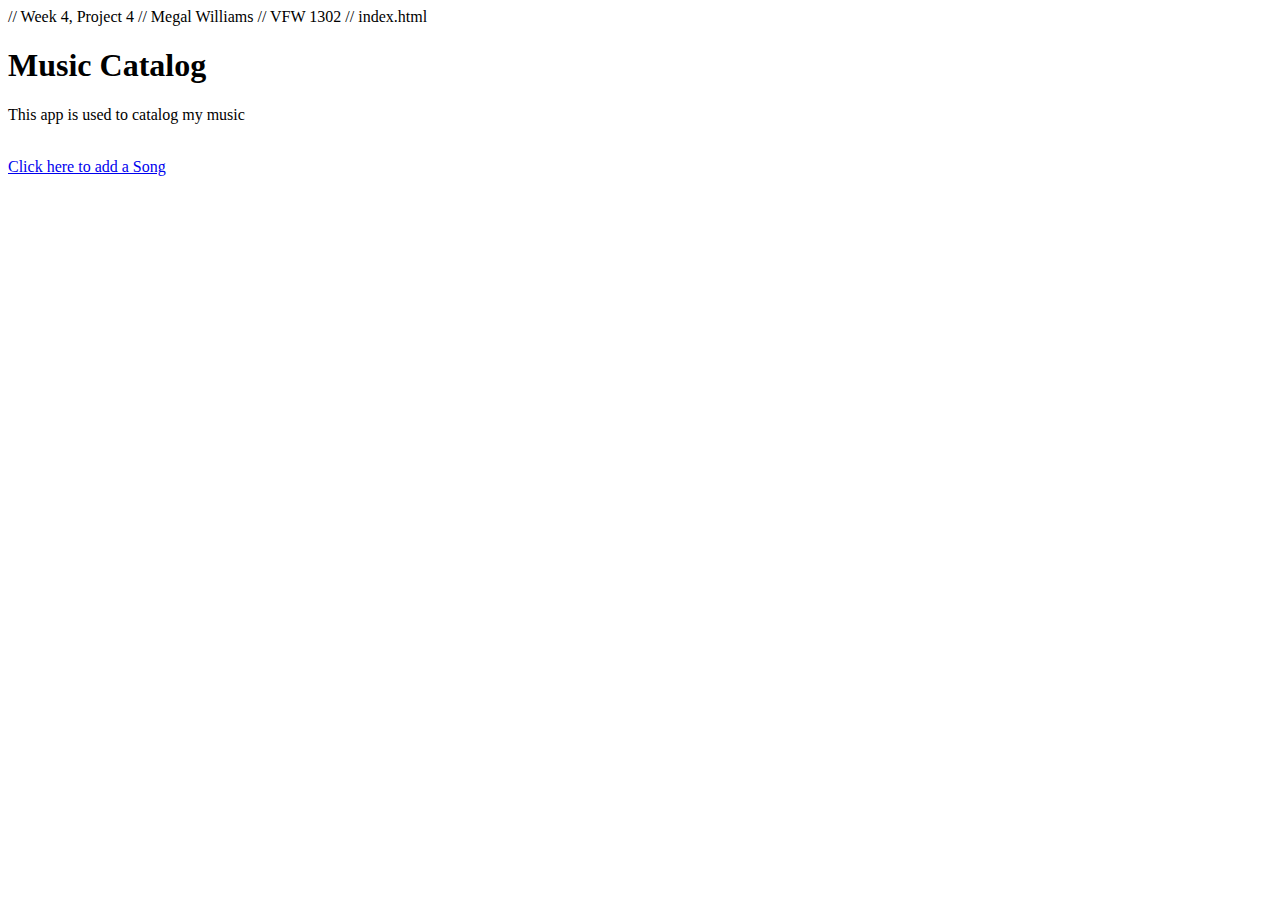
<file: index.html>
// Week 4, Project 4
// Megal Williams
// VFW 1302
// index.html


<html>
	<!--HTML DOCUMENT HEADER -->
		<head>
				<meta charset="utf-8" />
				<meta name="description" content="Music, Songs, Albums, Artist." />
				<meta name="keywords" content="Catalog your music files, Full Sail University" />
				<meta name="robots" content="index, follow" />
				<meta name="robots" content="noindex, nofollow" />
				<meta name="HandheldFriendly" content="True" />
				<meta name="MobileOptimzed" content="320" />
				<meta name="viewport" content="width=450px, height=690px, overflow=scroll" /> 
				<link href="styles.css" rel="stylesheet" />
				<title>Music Catalog</title>
		</head>
		<body>
				<!-- Header Tags -->
				<h1>Music Catalog</h1>
				<p>This app is used to catalog my music</p>
				<br>
					<a href="additem.html">Click here to add a Song</a>
				<br>
		</body>
</html>
</file>
<file: styles.css>
// Week 4, Project 4
// Megal Williams
// VFW 1302
// styles.css

body{
		/*background-color: gray;*/
		background: -webkit-radial-gradient(circle, #1a82f7, #2F2727);
		/*border: 1px solid #bbb;
		padding: : 10px;*/


h1{
		text-align: center;
		padding: 10px;
	
}

p{
		text-align: center;
}

li li{
		padding-bottom: 10px;
		padding-bottom: 10px;
}

form{
		text-autospace: 10px;
		background-color: 
}

a{
		font: 16px Arial;
		color: blue;
		text-underline-position: 
		padding: 10px;
}

fieldset{
		font: 16px Arial;
		/*background-color: #eee; */
/*		border: 
		padding: 
}

textarea{
		width: 75%;
		font: 16px Arial;
		color: #555;
		height: 100px;
		line-height: 20px;
		margin-top: 10px;
}

nav{
		text-align: center;
}

*/
</file>
